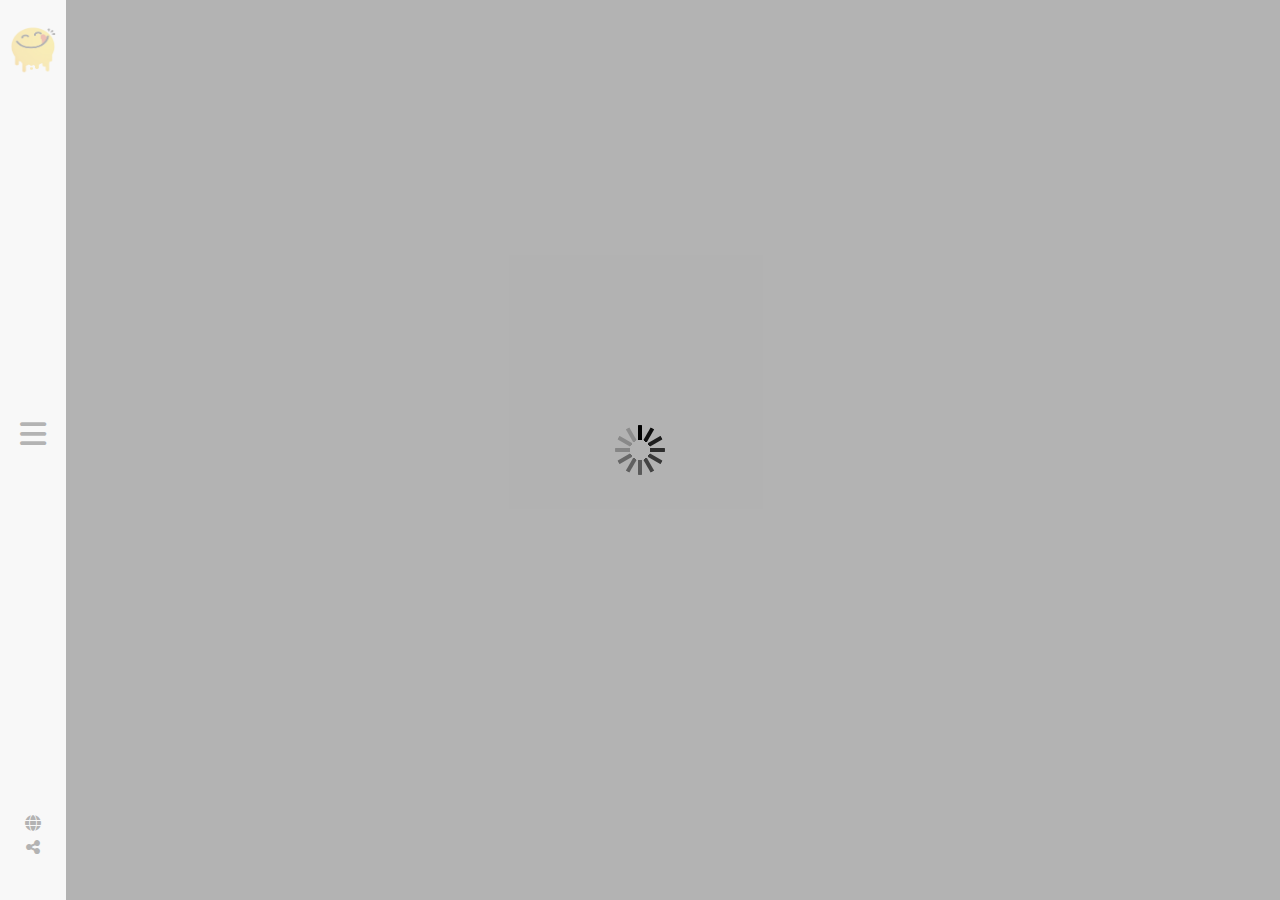
<file: index.html>
<!DOCTYPE html>
<html lang="en">
<head>
    <meta charset="UTF-8">
    <meta name="viewport" content="width=device-width, initial-scale=1.0">
    <title>Yummy</title>
    <link rel="shortcut icon" href="imgs/logo.png" type="image/x-icon">
    <link rel="stylesheet" href="css/all.min.css">
    <link rel="stylesheet" href="css/bootstrap.min.css">
    <link rel="stylesheet" href="css/main.css">
</head>
<body class="bg-black ">


<div class="position-fixed top-0 bottom-0 start-0 end-0 loading ">
    <div class="loader "></div>

</div>


    <div id="sideNav">
        <div class="sidenav-content bg-black text-white p-4 d-flex flex-column justify-content-between  overflow-hidden">
            <div class="links overflow-hidden">
                <ul class="list-unstyled">
                    <li class="search py-2 fs-5" onclick="showSearch(); closeNav();">
                        <a href="search.html">Search</a>
                    </li>
                    <li class="py-2 fs-5" onclick="getCategory(); closeNav();">
                        <a href="category.html">Categories</a>
                    </li>
                    <li class="py-2 fs-5" onclick="getArea(); closeNav();">
                        <a href="area.html">Area</a>
                    </li>
                    <li class="py-2 fs-5" onclick="getIngredients(); closeNav();">
                        <a href="ingredients.html">Ingredients</a>
                    </li>
                    <li class="py-2 fs-5" onclick="closeNav();">
                        <a href="contact.html">Contact Us</a>
                    </li>
                </ul>
            </div>
            <div class="footer">
                <div class="icons">
                    <i class="fa-brands fa-facebook"></i>
                    <i class="fa-brands fa-twitter"></i>
                    <i class="fa-solid fa-globe"></i>
                </div>
                <p>Copyright Â© 2019 All Rights <br>
                    Reserved.</p>
            </div>
        </div>
        <div class="icon d-flex flex-column justify-content-between py-4 text-center text-black bg-white px-2 h-100">
            <a href="index.html" onclick="getMeals(); closeNav();">
                <img src="imgs/logo.png" alt="">
            </a>
            <p class="i"><i class="fa-solid fa-bars"></i></p>
            <p><i class="fa-solid fa-globe"></i> <br>
                <i class="fa-solid fa-share-nodes"></i>
            </p>
        </div>
    </div>
    

   
    <div class="container home ">
        <div class="row pt-5 g-4" id="meals-container">
        </div>
    </div>








    <script src="js/jquery.min.js"></script>
    <script  src="js/index.js"></script>
    <!-- <script type="module" src="js/details.js"></script>     -->
</body>
</html>
</file>
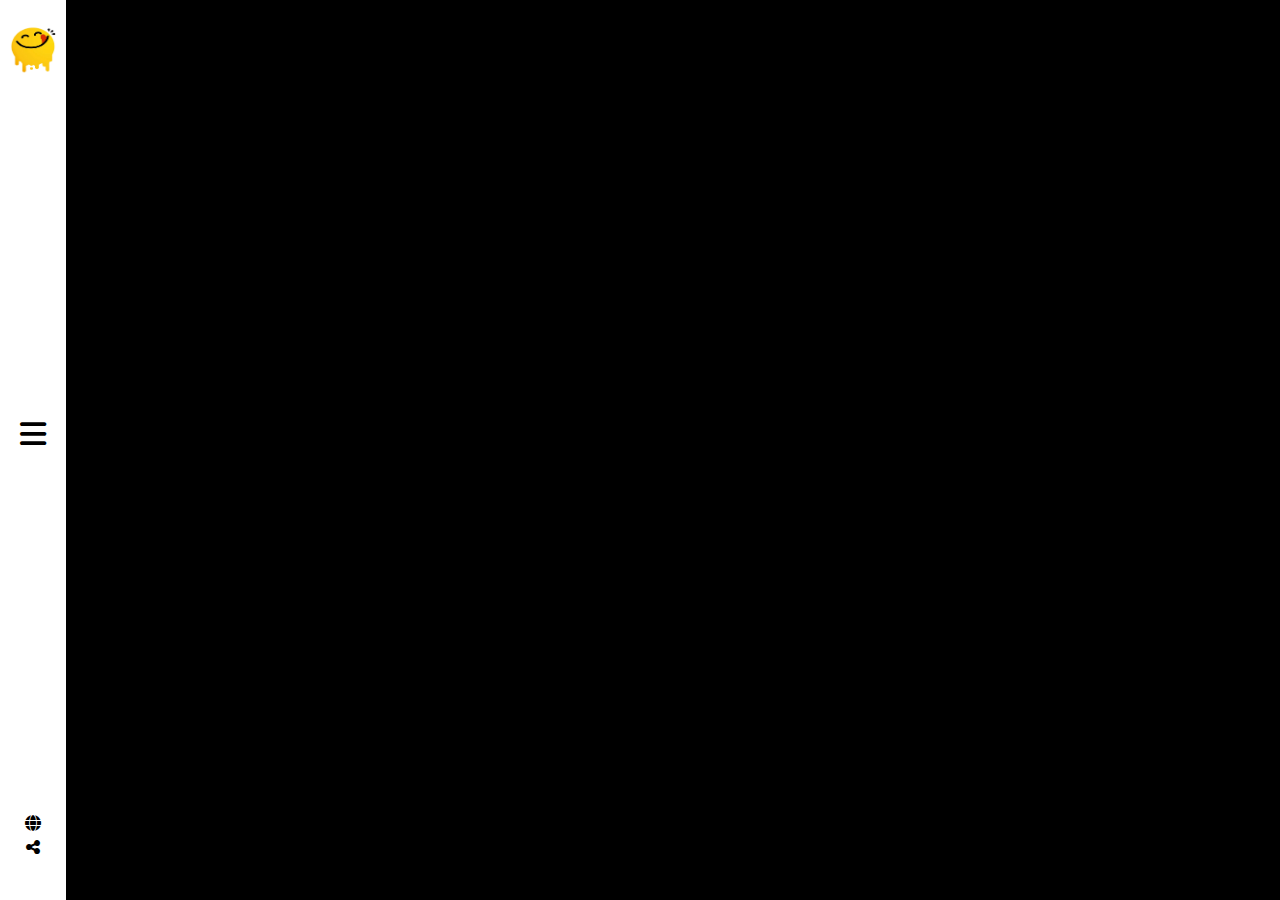
<file: area.html>
<!DOCTYPE html>
<html lang="en">
<head>
    <meta charset="UTF-8">
    <meta name="viewport" content="width=device-width, initial-scale=1.0">

    <title>Area</title>
    <link rel="shortcut icon" href="imgs/logo.png" type="image/x-icon">

    <link rel="stylesheet" href="css/all.min.css">
    <link rel="stylesheet" href="css/bootstrap.min.css">
    <link rel="stylesheet" href="css/area.css">
</head>
<body class="bg-black">


    <div id="sideNav">
        
        <div class=" sidenav-content bg-black text-white p-4 d-flex flex-column justify-content-between ">

                <div class="links ">
                    <ul class="list-unstyled">
                        <li class="search py-2 fs-5" onclick="showSearch(); closeNAv();">
                            <a href="search.html">search</a>
                        
                        </li>
                        
                        <li class=" py-2 fs-5" onclick="getCategory(); closeNAv();">
                            <a href="category.html" >
                                Categories
                            </a>
                        </li>
                        <li class=" py-2 fs-5" onclick="getArea(); closeNAv();">
                            <a href="area.html">
                                Area
                            </a>
                        </li>
                        <li class=" py-2 fs-5" onclick="getIngredients(); closeNAv();">
                            <a href="ingredients.html">

                                Ingredients
                            </a>
                        </li>
                        <li class=" py-2 fs-5" onclick=" closeNAv();">
                            <a href="contact.html">

                                Contact Us
                            </a>
                        </li>
                    </ul>
                </div>


                <div class="footer">
                    <div class="icons">
                        <i class="fa-brands fa-facebook"></i>
                        <i class="fa-brands fa-twitter"></i>
                        <i class="fa-solid fa-globe"></i>
                    </div>

                    <p>Copyright Â© 2019 All Rights <br>
                        Reserved.</p>
                </div>

        </div> 
         
        <div class="icon d-flex flex-column justify-content-between py-4 text-center text-black bg-white px-2 h-100">
            <a href="index.html" onclick=" getMeals(); closeNAv();">
                <img src="imgs/logo.png" alt="" >
            </a>
            <p class="i " ><i class="fa-solid fa-bars"></i></p>
            <p><i class="fa-solid fa-globe"></i> <br>
                <i class="fa-solid fa-share-nodes"></i>
            </p>
        
        </div>
    </div>  


    <div class="container ">
        <div class="row g-4" id="categories-container">
          
        </div>
    </div>
    
    <div class="container home">
        <div class="row pt-5 g-4" id="meals-container">
         
        </div>
    </div>
    




   
    
    <script src="js/jquery.min.js"></script>
    <script src="js/area.js"></script>
</body>
</html>
</file>
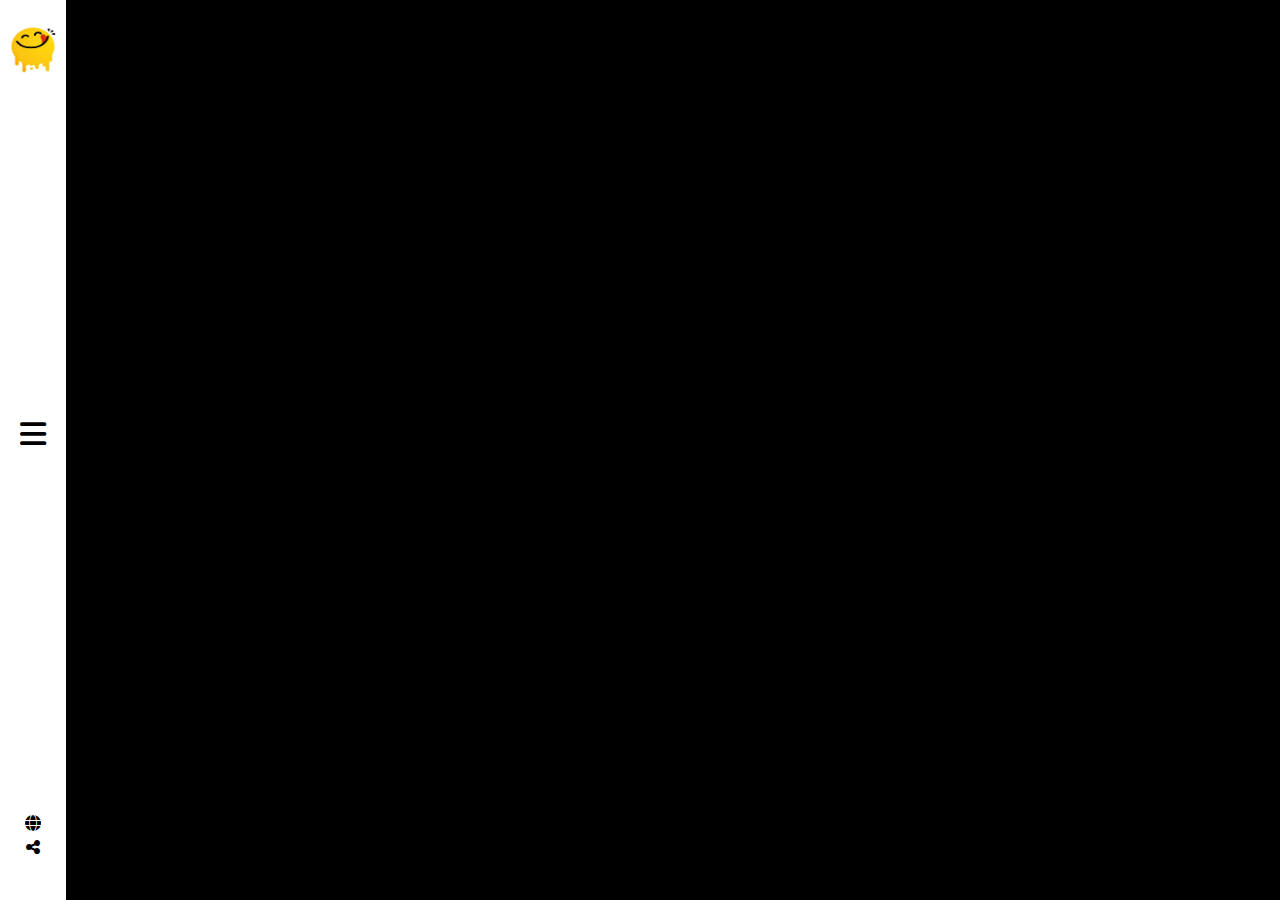
<file: category.html>
<!DOCTYPE html>
<html lang="en">
<head>
    <meta charset="UTF-8">
    <meta name="viewport" content="width=device-width, initial-scale=1.0">
    <title>Category</title>
    <link rel="shortcut icon" href="imgs/logo.png" type="image/x-icon">
    <link rel="stylesheet" href="css/all.min.css">
    <link rel="stylesheet" href="css/bootstrap.min.css">
    <link rel="stylesheet" href="css/category.css">
</head>
<body class="bg-black">

    <div id="sideNav">
        
        <div class=" sidenav-content bg-black text-white p-4 d-flex flex-column justify-content-between ">

                <div class="links ">
                    <ul class="list-unstyled">
                        <li class="search py-2 fs-5" onclick="showSearch(); closeNAv();">
                            <a href="search.html">search</a>
                        
                        </li>
                        
                        <li class=" py-2 fs-5" onclick="getCategory(); closeNAv();">
                            <a href="category.html" >
                                Categories
                            </a>
                        </li>
                        <li class=" py-2 fs-5" onclick="getArea(); closeNAv();">
                            <a href="area.html">
                                Area
                            </a>
                        </li>
                        <li class=" py-2 fs-5" onclick="getIngredients(); closeNAv();">
                            <a href="ingredients.html">

                                Ingredients
                            </a>
                        </li>
                        <li class=" py-2 fs-5" onclick=" closeNAv();">
                            <a href="contact.html">

                                Contact Us
                            </a>
                        </li>
                    </ul>
                </div>


                <div class="footer">
                    <div class="icons">
                        <i class="fa-brands fa-facebook"></i>
                        <i class="fa-brands fa-twitter"></i>
                        <i class="fa-solid fa-globe"></i>
                    </div>

                    <p>Copyright Â© 2019 All Rights <br>
                        Reserved.</p>
                </div>

        </div> 
         
        <div class="icon d-flex flex-column justify-content-between py-4 text-center text-black bg-white px-2 h-100">
            <a href="index.html" onclick=" getMeals(); closeNAv();">
                <img src="imgs/logo.png" alt="" >
            </a>
            <p class="i " ><i class="fa-solid fa-bars"></i></p>
            <p><i class="fa-solid fa-globe"></i> <br>
                <i class="fa-solid fa-share-nodes"></i>
            </p>
        
        </div>
    </div> 


    <div class="container ">
        <div class="row g-4" id="categories-container">
          
        </div>
    </div>
    
    <div class="container home ">
        <div class="row pt-5 g-4" id="meals-container">
         
        </div>
    </div>
    


    <script src="js/jquery.min.js"></script>
    <script src="js/category.js"></script>
</body>
</html>
</file>
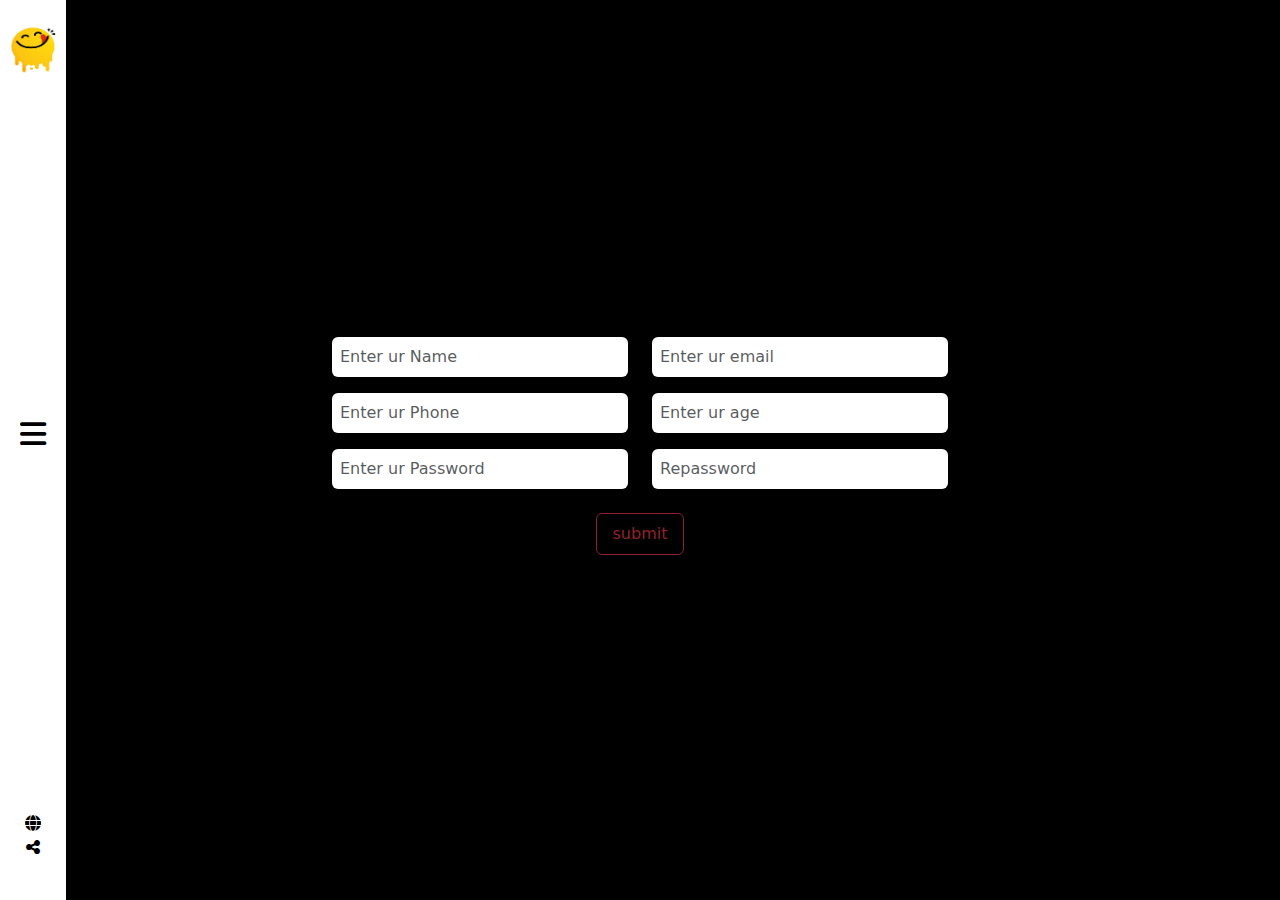
<file: contact.html>
<!DOCTYPE html>
<html lang="en">
<head>
    <meta charset="UTF-8">
    <meta name="viewport" content="width=device-width, initial-scale=1.0">
    <title>Contact</title>
    <link rel="shortcut icon" href="imgs/logo.png" type="image/x-icon">
    <link rel="stylesheet" href="css/all.min.css">
    <link rel="stylesheet" href="css/bootstrap.min.css">
    <link rel="stylesheet" href="css/contact.css">
</head>
<body class="bg-black">
     
   

    <div id="sideNav">
        
        <div class=" sidenav-content bg-black text-white p-4 d-flex flex-column justify-content-between ">

                <div class="links ">
                    <ul class="list-unstyled">
                        <li class="search py-2 fs-5" onclick="showSearch(); closeNAv();">
                            <a href="search.html">search</a>
                        
                        </li>
                        
                        <li class=" py-2 fs-5" onclick="getCategory(); closeNAv();">
                            <a href="category.html" >
                                Categories
                            </a>
                        </li>
                        <li class=" py-2 fs-5" onclick="getArea(); closeNAv();">
                            <a href="area.html">
                                Area
                            </a>
                        </li>
                        <li class=" py-2 fs-5" onclick="getIngredients(); closeNAv();">
                            <a href="ingredients.html">

                                Ingredients
                            </a>
                        </li>
                        <li class=" py-2 fs-5" onclick=" closeNAv();">
                            <a href="contact.html">

                                Contact Us
                            </a>
                        </li>
                    </ul>
                </div>


                <div class="footer">
                    <div class="icons">
                        <i class="fa-brands fa-facebook"></i>
                        <i class="fa-brands fa-twitter"></i>
                        <i class="fa-solid fa-globe"></i>
                    </div>

                    <p>Copyright Â© 2019 All Rights <br>
                        Reserved.</p>
                </div>

        </div> 
         
        <div class="icon d-flex flex-column justify-content-between py-4 text-center text-black bg-white px-2 h-100">
            <a href="index.html" onclick=" getMeals(); closeNAv();">
                <img src="imgs/logo.png" alt="" >
            </a>
            <p class="i " ><i class="fa-solid fa-bars"></i></p>
            <p><i class="fa-solid fa-globe"></i> <br>
                <i class="fa-solid fa-share-nodes"></i>
            </p>
        
        </div>
    </div> 






    
        <div class="contact   position-absolute top-50 start-50 translate-middle d-flex  align-items-center flex-column">

            <div class="container">
                <div class="row ">
                    <div class="col-md-6">
                        <input type="text" id="name" oninput="validate('name', 'name', nameAlert)" placeholder="Enter ur Name" class="w-100 p-2 rounded-2 my-2 border-0 form-control nameInput">
                        <div class="alert alert-danger my-2 nameAlert d-none">
                            Special characters and numbers not allowed
                        </div>
                    </div>
                    
                    <div class="col-md-6">
                        <input type="text" id="email" placeholder="Enter ur email" class="emailInput w-100 p-2 rounded-2 my-2 border-0 form-control"  oninput="validate('email', 'email', emailAlert)">
                        <div class="alert alert-danger my-2 emailAlert d-none">
                            Email not valid *exemple@yyy.zzz
                        </div>
                    </div>
                    <div class="col-md-6">
                        <input type="tel" id="phone" placeholder="Enter ur Phone" class="w-100 p-2 rounded-2 my-2 border-0 form-control"  oninput="validate('phone', 'phone', phoneAlert)" >
                        <div class="alert alert-danger my-2 phoneAlert d-none">
                            Enter valid Phone Number
                        </div>
                    </div>
                    <div class="col-md-6">
                        <input type="number" id="age" placeholder="Enter ur age" class="w-100 p-2 rounded-2 my-2 border-0 form-control" oninput="validate('age', 'age', ageAlert)">
                        <div class="alert alert-danger my-2 ageAlert d-none">
                            Enter valid age
                        </div>
                    </div>
                    <div class="col-md-6">
                        <input type="password" id="pass" placeholder="Enter ur Password" class="w-100 p-2 rounded-2 my-2 border-0 form-control" oninput="validate('pass', 'password', passAlert)">
                        <div class="alert alert-danger my-2 passAlert d-none">
                            Enter valid password *Minimum eight characters, at least one letter and one number:*
                        </div>
                    </div>
                    <div class="col-md-6">
                        <input type="password" id="repass" oninput="repasswordValidation()" placeholder="Repassword" class="w-100 p-2 rounded-2 my-2 border-0 form-control">
                        <div class="alert alert-danger my-2 repassAlert d-none">
                            Enter Valid Repassword
                        </div>
                    </div>

                </div>
            </div>
        
            <button class="btn btn-outline-danger px-3 py-2 my-3" disabled>submit</button>

    </div>

    <script src="js/jquery.min.js"></script>
    <script src="js/contact.js"></script>
</body>


</html>
</file>
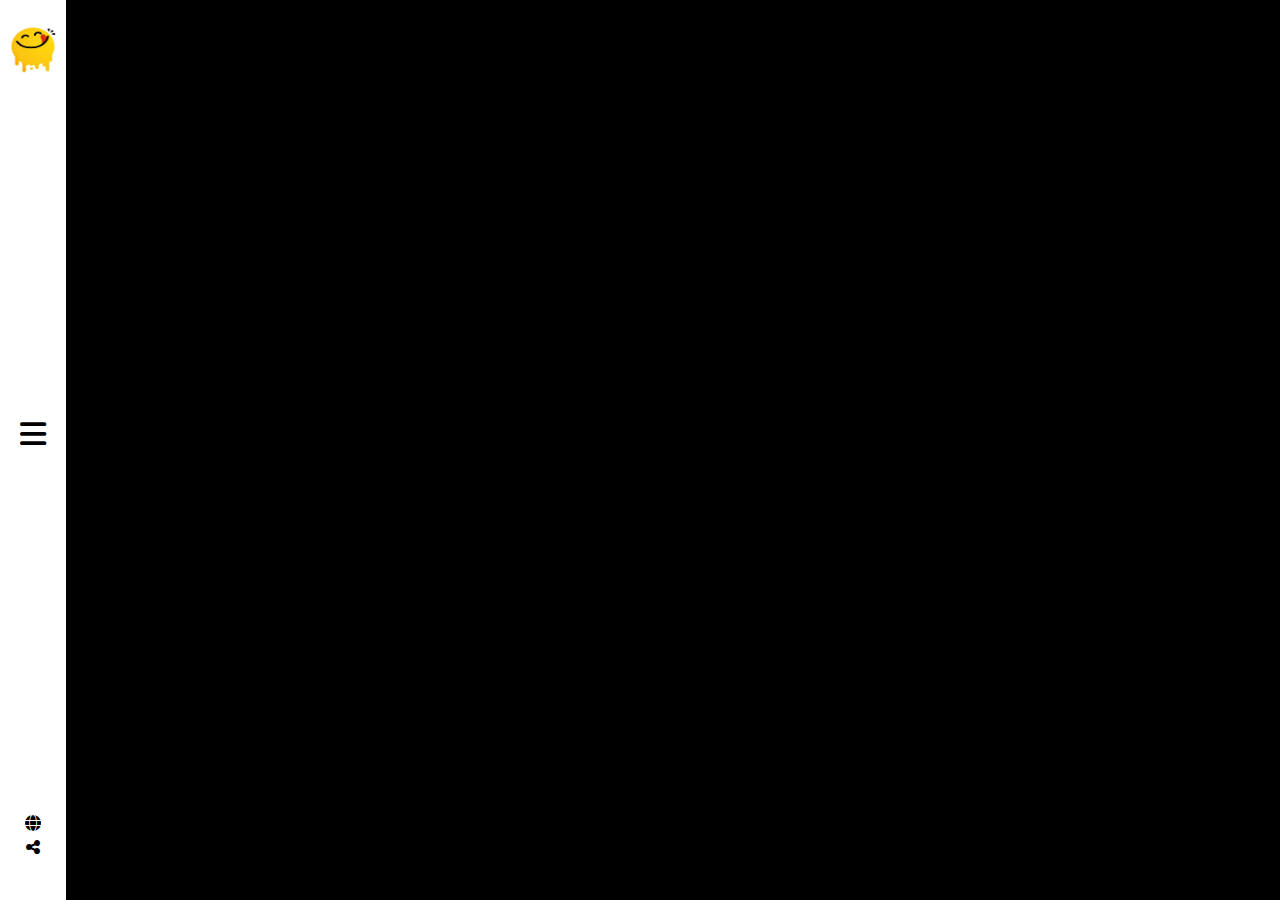
<file: ingredients.html>
<!DOCTYPE html>
<html lang="en">
<head>
    <meta charset="UTF-8">
    <meta name="viewport" content="width=device-width, initial-scale=1.0">
    <title>Ingredients</title>
    <link rel="shortcut icon" href="imgs/logo.png" type="image/x-icon">
    <link rel="stylesheet" href="css/all.min.css">
    <link rel="stylesheet" href="css/bootstrap.min.css">
    <link rel="stylesheet" href="css/ingredients.css">
</head>
<body class="bg-black">

    <div id="sideNav">
        
        <div class=" sidenav-content bg-black text-white p-4 d-flex flex-column justify-content-between ">

                <div class="links ">
                    <ul class="list-unstyled">
                        <li class="search py-2 fs-5" onclick="showSearch(); closeNAv();">
                            <a href="search.html">search</a>
                        
                        </li>
                        
                        <li class=" py-2 fs-5" onclick="getCategory(); closeNAv();">
                            <a href="category.html" >
                                Categories
                            </a>
                        </li>
                        <li class=" py-2 fs-5" onclick="getArea(); closeNAv();">
                            <a href="area.html">
                                Area
                            </a>
                        </li>
                        <li class=" py-2 fs-5" onclick="getIngredients(); closeNAv();">
                            <a href="ingredients.html">

                                Ingredients
                            </a>
                        </li>
                        <li class=" py-2 fs-5" onclick=" closeNAv();">
                            <a href="contact.html">

                                Contact Us
                            </a>
                        </li>
                    </ul>
                </div>


                <div class="footer">
                    <div class="icons">
                        <i class="fa-brands fa-facebook"></i>
                        <i class="fa-brands fa-twitter"></i>
                        <i class="fa-solid fa-globe"></i>
                    </div>

                    <p>Copyright Â© 2019 All Rights <br>
                        Reserved.</p>
                </div>

        </div> 
         
        <div class="icon d-flex flex-column justify-content-between py-4 text-center text-black bg-white px-2 h-100">
            <a href="index.html" onclick=" getMeals(); closeNAv();">
                <img src="imgs/logo.png" alt="" >
            </a>
            <p class="i " ><i class="fa-solid fa-bars"></i></p>
            <p><i class="fa-solid fa-globe"></i> <br>
                <i class="fa-solid fa-share-nodes"></i>
            </p>
        
        </div>
    </div> 
   

     <div class="container ">
        <div class="row g-4" id="categories-container">
          
        </div>
    </div>
    
    <div class="container home">
        <div class="row pt-5 g-4" id="meals-container">
         
        </div>
    </div>
    
    <script src="js/jquery.min.js"></script>
    <script src="js/ingredients.js"></script>
</body>
</html>
</file>
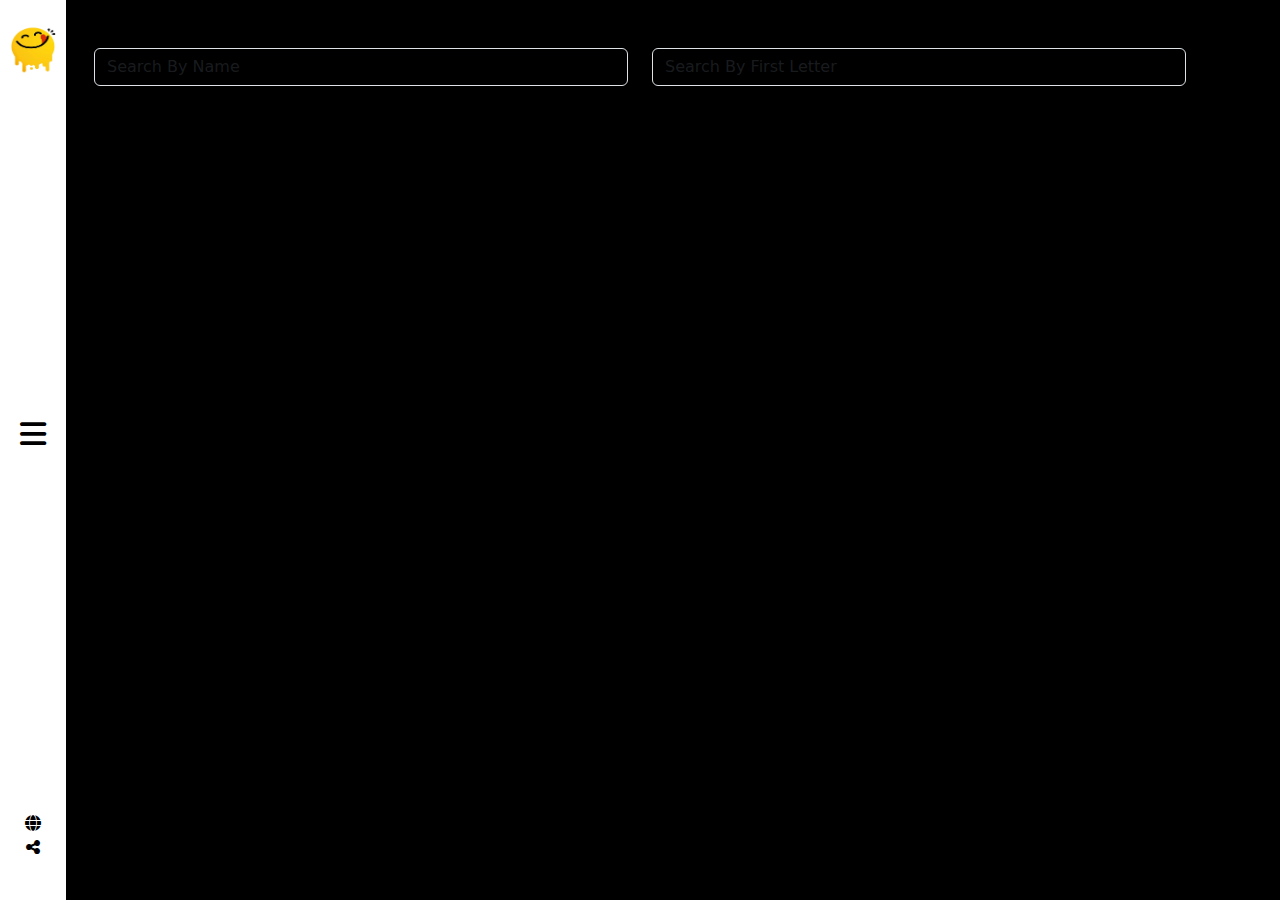
<file: search.html>
<!DOCTYPE html>
<html lang="en">
<head>
    <meta charset="UTF-8">
    <meta name="viewport" content="width=device-width, initial-scale=1.0">
    <title>Search</title>
    <link rel="shortcut icon" href="imgs/logo.png" type="image/x-icon">
    <link rel="stylesheet" href="css/all.min.css">
    <link rel="stylesheet" href="css/bootstrap.min.css">
    <link rel="stylesheet" href="css/search.css">
</head>
<body class="bg-black">


    <div id="sideNav">
        
        <div class=" sidenav-content bg-black text-white p-4 d-flex flex-column justify-content-between ">

                <div class="links ">
                    <ul class="list-unstyled">
                        <li class="search py-2 fs-5" onclick="showSearch(); closeNAv();">
                            <a href="search.html">search</a>
                        
                        </li>
                        
                        <li class=" py-2 fs-5" onclick="getCategory(); closeNAv();">
                            <a href="category.html" >
                                Categories
                            </a>
                        </li>
                        <li class=" py-2 fs-5" onclick="getArea(); closeNAv();">
                            <a href="area.html">
                                Area
                            </a>
                        </li>
                        <li class=" py-2 fs-5" onclick="getIngredients(); closeNAv();">
                            <a href="ingredients.html">

                                Ingredients
                            </a>
                        </li>
                        <li class=" py-2 fs-5" onclick=" closeNAv();">
                            <a href="contact.html">

                                Contact Us
                            </a>
                        </li>
                    </ul>
                </div>


                <div class="footer">
                    <div class="icons">
                        <i class="fa-brands fa-facebook"></i>
                        <i class="fa-brands fa-twitter"></i>
                        <i class="fa-solid fa-globe"></i>
                    </div>

                    <p>Copyright Â© 2019 All Rights <br>
                        Reserved.</p>
                </div>

        </div> 
         
        <div class="icon d-flex flex-column justify-content-between py-4 text-center text-black bg-white px-2 h-100">
            <a href="index.html" onclick=" getMeals(); closeNAv();">
                <img src="imgs/logo.png" alt="" >
            </a>
            <p class="i " ><i class="fa-solid fa-bars"></i></p>
            <p><i class="fa-solid fa-globe"></i> <br>
                <i class="fa-solid fa-share-nodes"></i>
            </p>
        
        </div>
    </div> 




    <div class="container search p-4" id="searchContainer">
      
    </div>

<div class="container">
    <div class="row g-4" id="meals-container">
    
    </div>
    </div>
</div>
   
    <script src="js/jquery.min.js"></script>
    <script src="js/search.js"></script>
</body>
</html>
</file>
<file: css/main.css>
.headers{
    position: absolute;
    top: 110%;
    left: 0%;
    transition: top .5s;
}
.img:hover .headers{
    top: 0%;
    background-color:  #f9f6f6ca;
    /* overflow: hidden; */
    /* z-index: 3; */
}
 .headers{
    height: 100%;
    width:  100%;
    overflow: hidden;
}
.headers h2{
    overflow: hidden;
   position: absolute;
   top: 50%;

}
.img{
    overflow: hidden;
    position: relative;
}
.cursor-pointer {
    cursor: pointer;
}
.i i{
    font-size: 30px;
}
a {
    list-style: none; 
    color: white; 
    text-decoration: none;
}

.loading{
    background-color: whitesmoke;
    z-index: 9999;

    display: flex;
    justify-content: center;
    align-items: center;

    
}
body{
    overflow: hidden;
}

/* HTML: <div class="loader"></div> */
.loader {
    width: 50px;
    aspect-ratio: 1;
    display: grid;
    border-radius: 50%;
    background:
      linear-gradient(0deg ,rgb(0 0 0/50%) 30%,#0000 0 70%,rgb(0 0 0/100%) 0) 50%/8% 100%,
      linear-gradient(90deg,rgb(0 0 0/25%) 30%,#0000 0 70%,rgb(0 0 0/75% ) 0) 50%/100% 8%;
    background-repeat: no-repeat;
    animation: l23 1s infinite steps(12);
  }
  .loader::before,
  .loader::after {
     content: "";
     grid-area: 1/1;
     border-radius: 50%;
     background: inherit;
     opacity: 0.915;
     transform: rotate(30deg);
  }
  .loader::after {
     opacity: 0.83;
     transform: rotate(60deg);
  }
  @keyframes l23 {
    100% {transform: rotate(1turn)}
  }
/* sidenav */
#sideNav{
    position: fixed;
    left: 0;
    top: 0;
    bottom: 0;
    
    z-index: 999;
    display: flex;
    
}
#sideNav .sidenav-content{
    background-color: blue;
    padding: 10px;
}
.icon img{
    width: 50px;
    height: 50px;
}
.i{
    cursor: pointer;
}
li{
    top: 0;
    width: 150px;

}
</file>
<file: css/area.css>
/* sidenav */
#sideNav{
    position: fixed;
    left: 0;
    top: 0;
    bottom: 0;
    
    z-index: 999;
    display: flex;
    
}
#sideNav .sidenav-content{
    background-color: blue;
    padding: 10px;
}
.icon img{
    width: 50px;
    height: 50px;
}
.i{
    cursor: pointer;
}
li{
    top: 0;
    width: 150px;

}





.cursor-pointer {
    cursor: pointer;
}
.headers{
    position: absolute;
    top: 110%;
    left: 0%;
    transition: top .5s;
}
.img:hover .headers{
    top: 0%;
    background-color:  #f9f6f6ca;
}
 .headers{
    height: 100%;
    width:  100%;
    overflow: hidden;
}
.headers h2{
    overflow: hidden;
   position: absolute;
   top: 50%;

}
.img{
    overflow: hidden;
    position: relative;
}
.i i{
    font-size: 30px;
}
a {
    list-style: none; 
    color: white; 
    text-decoration: none;
}
</file>
<file: css/category.css>
.headers{
    position: absolute;
    top: 110%;
    left: 0%;
    transition: top .5s;
}
.img:hover .headers{
    top: 0%;
    background-color:  #f9f6f6ca;
    
}
 .headers{
    height: 100%;
    width:  100%;
    overflow: hidden;
}
.headers h2{
    overflow: hidden;
   display: flex;
   justify-content: center;
   align-items: center;
   

}
.cursor-pointer {
    cursor: pointer;
}
.i i{
    font-size: 30px;
}
a {
    list-style: none; 
    color: white; 
    text-decoration: none;
}
.img{
    overflow: hidden;
    position: relative;
}
.s{
    position: absolute;
    top: 40%;
}

.loading{
    background-color: whitesmoke;
    z-index: 9999;

    display: flex;
    justify-content: center;
    align-items: center;

    
}


/* sidenav */
#sideNav{
    position: fixed;
    left: 0;
    top: 0;
    bottom: 0;
    
    z-index: 999;
    display: flex;
    
}
#sideNav .sidenav-content{
    background-color: blue;
    padding: 10px;
}
.icon img{
    width: 50px;
    height: 50px;
}
.i{
    cursor: pointer;
}
li{
    top: 0;
    width: 150px;

}
</file>
<file: css/contact.css>
input:focus-visible{
    outline: none;
}
.i i{
    font-size: 30px;
}
a {
    list-style: none; 
    color: white; 
    text-decoration: none;
}

/* sidenav */
#sideNav{
    position: fixed;
    left: 0;
    top: 0;
    bottom: 0;
    
    z-index: 999;
    display: flex;
    
}
#sideNav .sidenav-content{
    background-color: blue;
    padding: 10px;
}
.icon img{
    width: 50px;
    height: 50px;
}
.i{
    cursor: pointer;
}
li{
    top: 0;
    width: 150px;

}
</file>
<file: css/ingredients.css>
/* sidenav */
#sideNav{
    position: fixed;
    left: 0;
    top: 0;
    bottom: 0;
    
    z-index: 999;
    display: flex;
    
}
#sideNav .sidenav-content{
    background-color: blue;
    padding: 10px;
}
.icon img{
    width: 50px;
    height: 50px;
}
.i{
    cursor: pointer;
}
li{
    top: 0;
    width: 150px;

} 

.headers{
    position: absolute;
    top: 110%;
    left: 0%;
    transition: top .5s;
}
.img:hover .headers{
    top: 0%;
    background-color:  #f9f6f6ca;
    
}
.i i{
    font-size: 30px;
}
a {
    list-style: none; 
    color: white; 
    text-decoration: none;
}
 .headers{
    height: 100%;
    width:  100%;
    overflow: hidden;
}
.headers h2{
    overflow: hidden;
   display: flex;
   justify-content: center;
   align-items: center;
   

}
.cursor-pointer {
    cursor: pointer;
}

.img{
    overflow: hidden;
    position: relative;
}
.s{
    position: absolute;
    top: 40%;
}
</file>
<file: css/search.css>
#sideNav{
    position: fixed;
    left: 0;
    top: 0;
    bottom: 0;
    
    z-index: 999;
    display: flex;
    
}
#sideNav .sidenav-content{
    background-color: blue;
    padding: 10px;
}
.icon img{
    width: 50px;
    height: 50px;
}
.i{
    cursor: pointer;
}
li{
    top: 0;
    width: 150px;

} 

.cursor-pointer {
    cursor: pointer;
}


.headers{
    position: absolute;
    top: 110%;
    left: 0%;
    transition: top .5s;
}
.img:hover .headers{
    top: 0%;
    background-color:  #f9f6f6ca;

}
 .headers{
    height: 100%;
    width:  100%;
    overflow: hidden;
}
.headers h2{
    overflow: hidden;
   position: absolute;
   top: 50%;

}
.i i{
    font-size: 30px;
}

a {
    list-style: none; 
    color: white; 
    text-decoration: none;
}
.img{
    overflow: hidden;
    position: relative;
}
</file>
